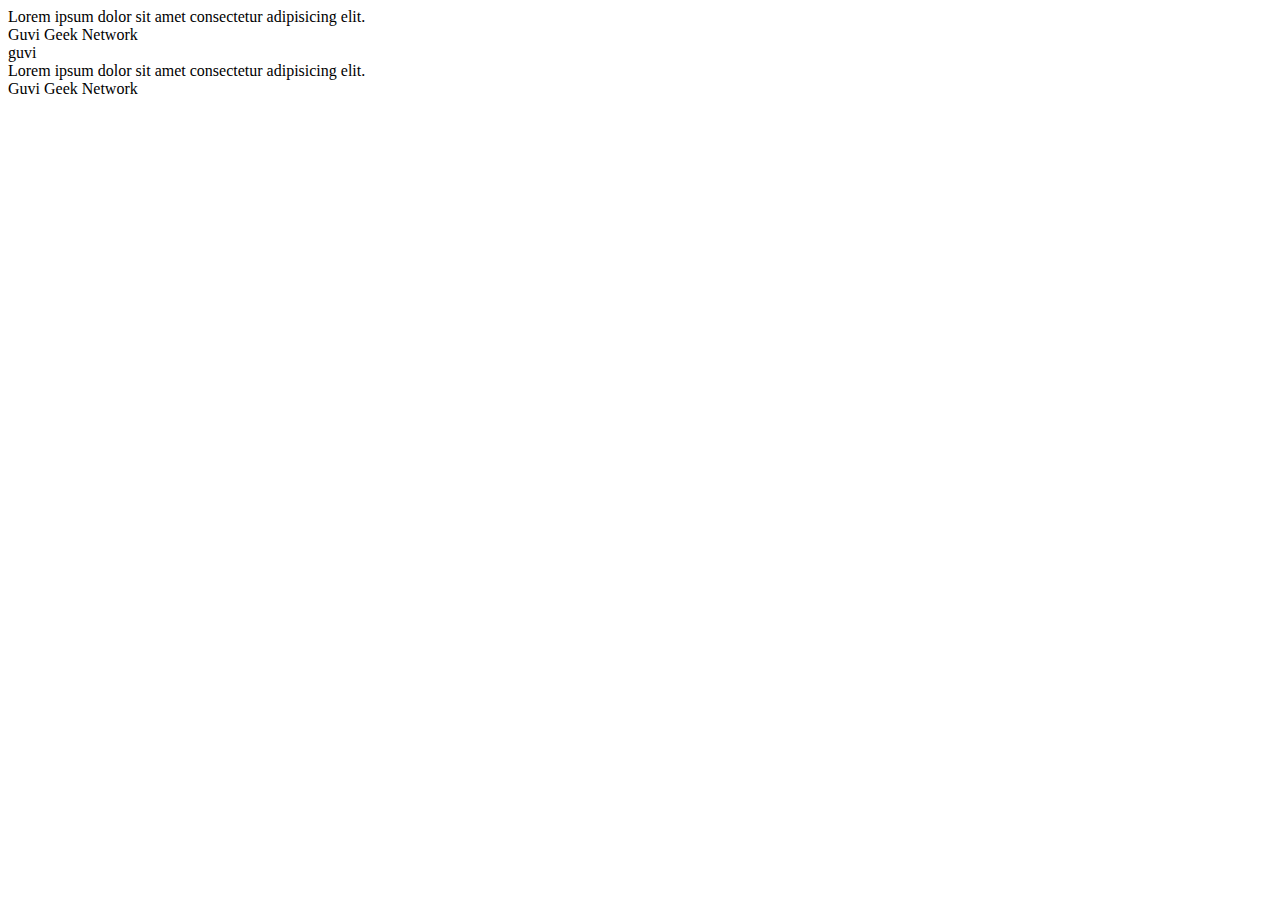
<file: index.html>
<html lang="en">
    <head>
        <title>Document
            guvi
        </title>
    </head>
    <body>
    <div>
        Lorem ipsum dolor sit amet consectetur adipisicing elit.
        <div>
            <div>
                Guvi Geek Network
            </div>
        </body>
    </html>


    <html lang="en">
    <head>
        <title>Document</title>
            <body>
                guvi
    </head>
    <div>
        Lorem ipsum dolor sit amet consectetur adipisicing elit.
        <div>
            <div>
                Guvi Geek Network
            </div>
        </body>
    </html>
</file>
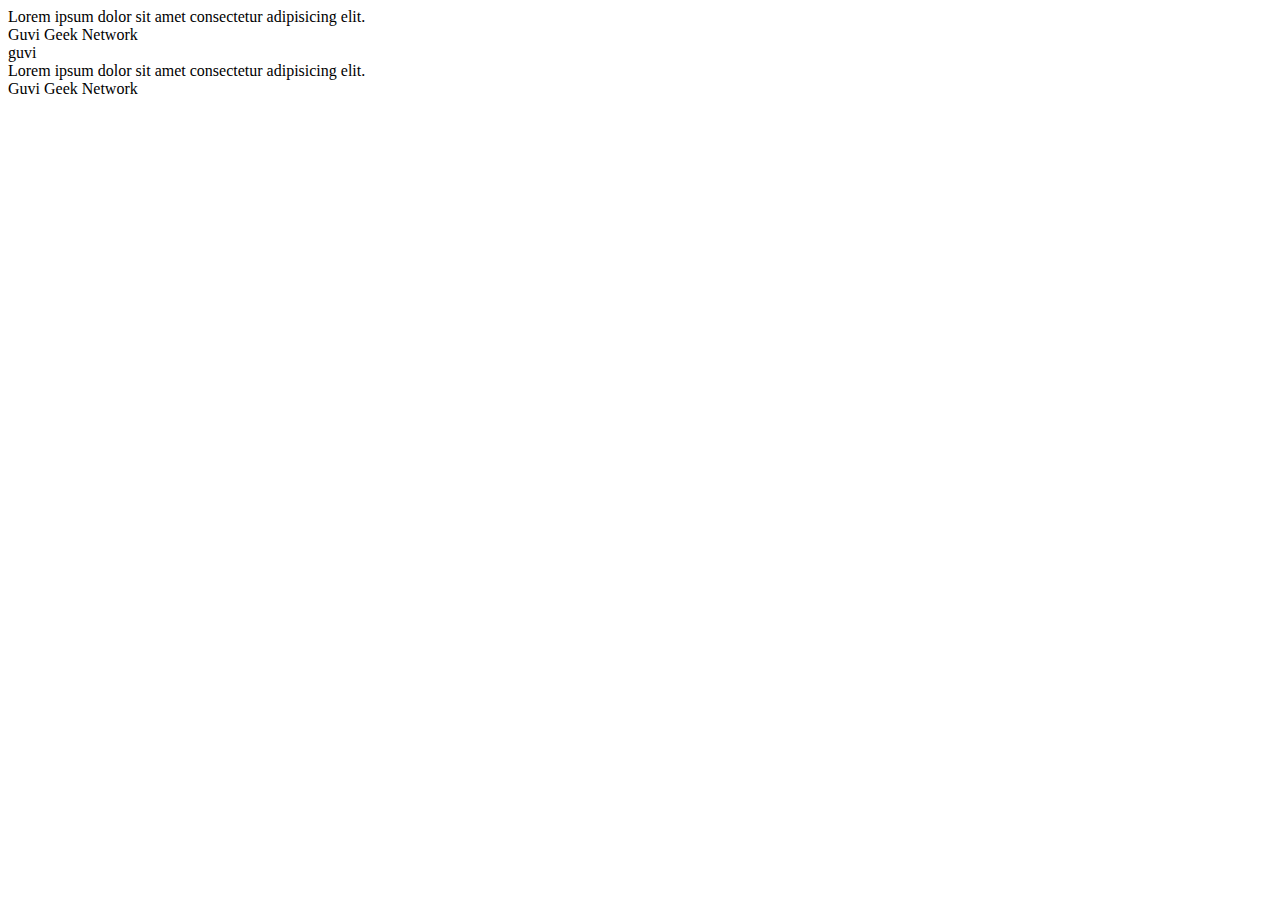
<file: Day11_Task1.html>
<html lang="en">
    <head>
        <title>Document
            guvi
        </title>
    </head>
    <body>
    <div>
        Lorem ipsum dolor sit amet consectetur adipisicing elit.
        <div>
            <div>
                Guvi Geek Network
            </div>
        </body>
    </html>


    <html lang="en">
    <head>
        <title>Document</title>
            <body>
                guvi
    </head>
    <div>
        Lorem ipsum dolor sit amet consectetur adipisicing elit.
        <div>
            <div>
                Guvi Geek Network
            </div>
        </body>
    </html>
</file>
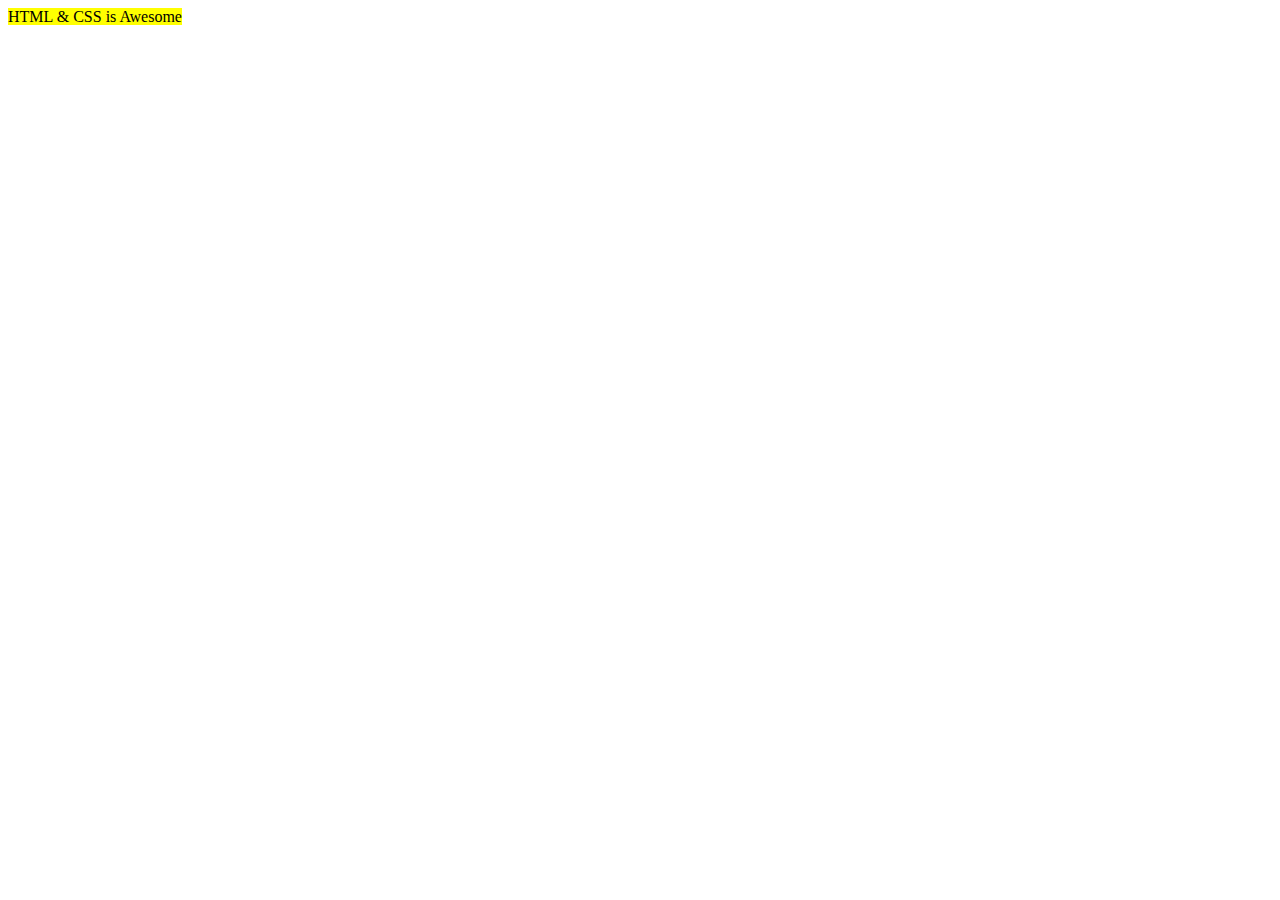
<file: Day11_Task10.html>
<!DOCTYPE html>  
 <html lang="en">
    <head>
        <title>Without CSS </title>
        </head>
        <body>
            <div>
                <mark>HTML & CSS is Awesome</mark>
             </div>
    </body>
    </html>
</file>
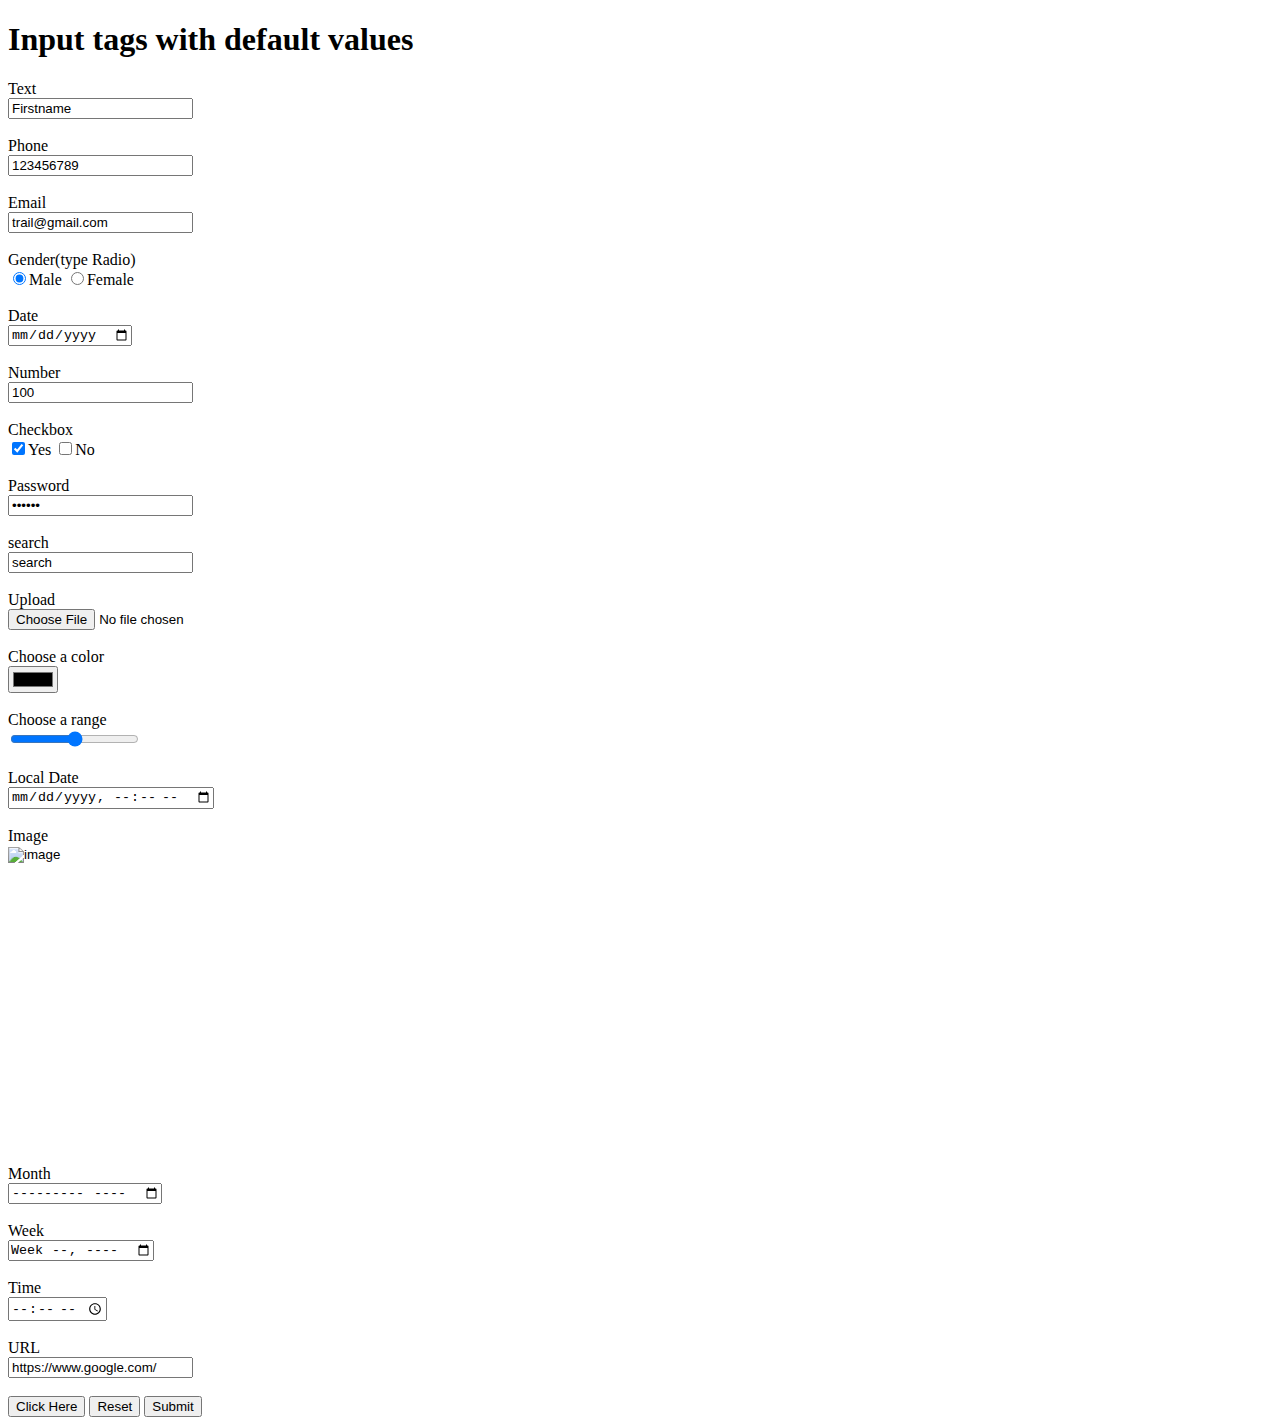
<file: Day11_Task11.html>
<!DOCTYPE html>
<html lang="en">
<head>
    <meta charset="UTF-8">
    <meta name="viewport" content="width=device-width, initial-scale=1.0">
    <title>Input Tags</title>
</head>
<body>
    <h1>Input tags with default values</h1>
    <form>
        <label for="text">Text</label><br>
         <input type="text" name="firstName" placeholder="text" value="Firstname"><br><br>

         <label for="phone">Phone</label><br>
        <input type="telph" name="phone" placeholder="phone" value="123456789"><br><br>

        <label for="email">Email</label><br>
        <input type="email" name="Email" placeholder="Email" value="trail@gmail.com"><br><br>

        <label for="radio">Gender(type Radio)</label><br>
        <input type="radio" name="radio"  value="male" checked>Male
        <input type="radio" name="radio" value="female">Female<br><br>

        <label for="date">Date</label><br>
        <input type="date" name="date" value="25/5/2022" ><br><br>

        <label for="number">Number</label><br>
        <input type="number" name="num" placeholder="type number" value="100"><br><br>

        <label for="checkbox">Checkbox</label><br>
        <input type="checkbox" name="checkbox" checked >Yes
        <input type="checkbox" name="checkbox" >No<br><br>

        <label for="password">Password</label><br>
        <input type="password" name="password" placeholder="******" value="******"><br><br>

        <label for="search">search</label><br>
        <input type="search" name="search" value="search" ><br><br>

        <label for="File">Upload</label><br>
        <input type="file" name="file" ><br><br>

        <label for="color">Choose a color</label><br>
        <input type="color" name="color" ><br><br>
        
        <label for="range">Choose a range</label><br>
        <input type="range" name="range" ><br><br>

        <label for="date-local">Local Date</label><br>
        <input type="datetime-local" name="date-local" ><br><br>

        <label for="image">Image</label><br>
        <input type="image" name="image" alt="image" src="https://images.unsplash.com/photo-1645106540091-219948d3ce39?ixlib=rb-1.2.1&ixid=MnwxMjA3fDB8MHxwaG90by1wYWdlfHx8fGVufDB8fHx8&auto=format&fit=crop&w=1964&q=80" width="300" height="300" ><br><br>
         
        <label for="month">Month</label><br>
        <input type="month" name="month" ><br><br>
 
        <label for="week">Week</label><br>
        <input type="week" name="week" ><br><br>
 
        <label for="time">Time</label><br>
        <input type="time" name="time" ><br><br>

        <label for="homepage">URL</label><br>
        <input type="url" name="homepage" value="https://www.google.com/"><br><br>

        <input type="button" value="Click Here">

        <input type="RESET">

        <input type="submit">
    </form>
</body>
</html>
</file>
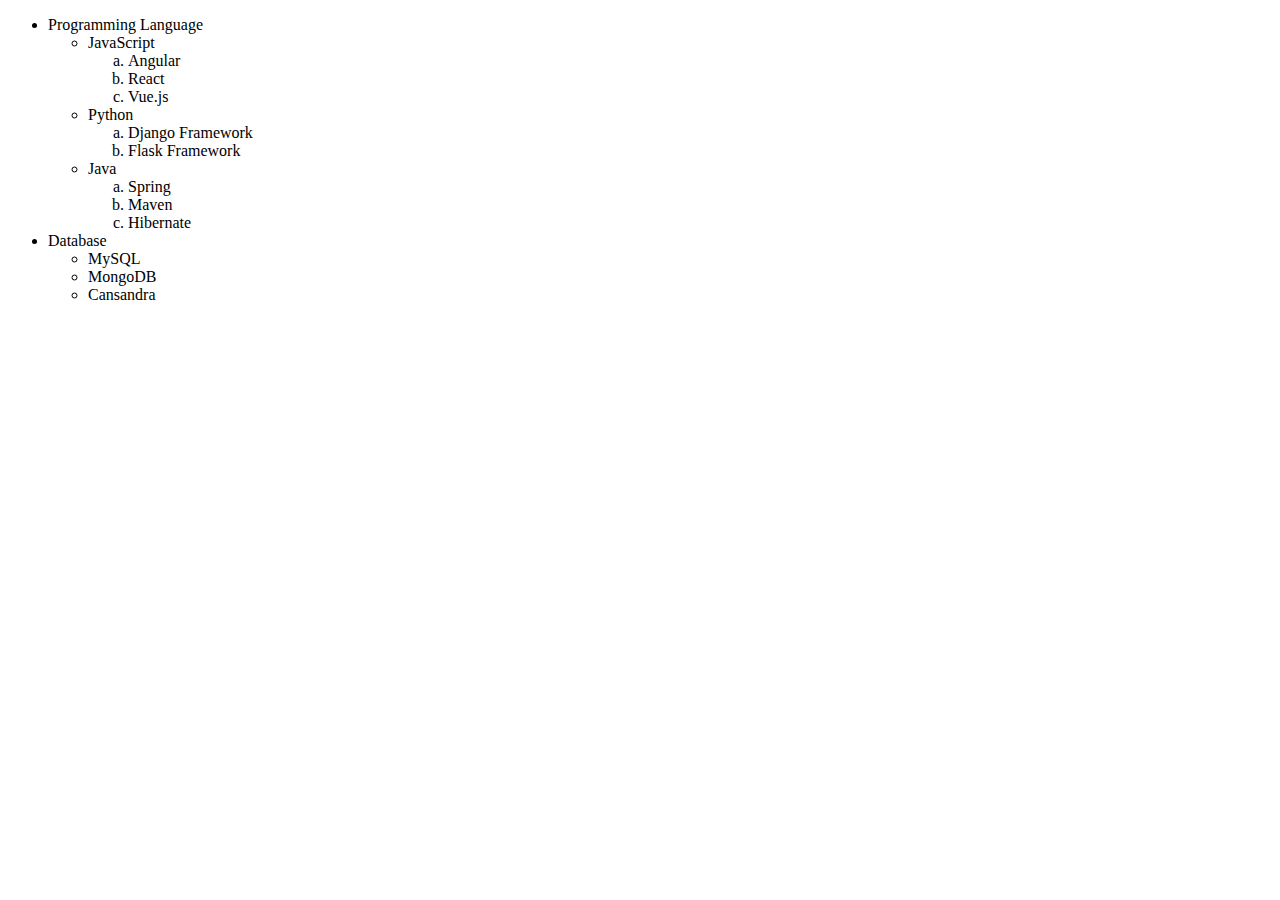
<file: day11_task4.html>
<!DOCTYPE html>
<html lang="en">
<head>
    <title>Document</title>
</head>
<body>
    <ul>
    <li>Programming Language</li>
    <ul>
    <li>JavaScript</li>
    <ol type="a">
        <li>Angular</li>
        <li>React</li>
        <li>Vue.js</li>
    </ol>
    <li>Python</li>
    <ol type="a">
        <li>Django Framework</li>
        <li>Flask Framework</li>
    </ol>
    <li>Java</li>
    <ol type="a">
        <li>Spring</li>
        <li>Maven</li>
        <li>Hibernate</li>
    </ol>
    </ul>
    <li>Database</li>
    <ul>
    <li>MySQL</li>
    <li>MongoDB</li>
    <li>Cansandra</li>
    </ul>
    </ul>
</body>
</html>
</file>
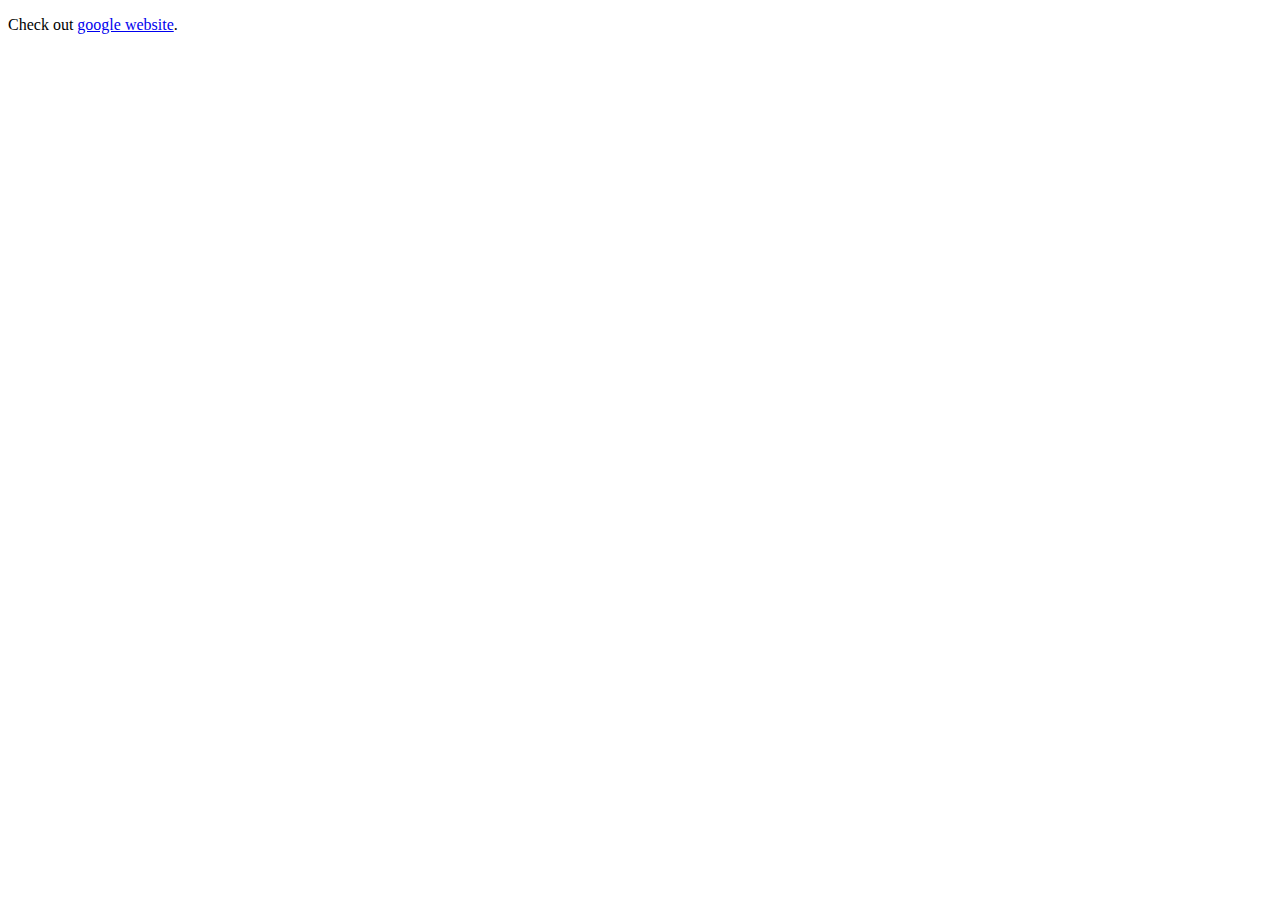
<file: Day11_task5.html>
<!DOCTYPE html>
<html lang="en">
<head>
    <title>Document</title>
</head>
<body>
    <p>Check out <a href="https://www.google.co.in/" target="_blank" rel="noopener noreferrer">google website</a>.</p>
</body>
</html>
</file>
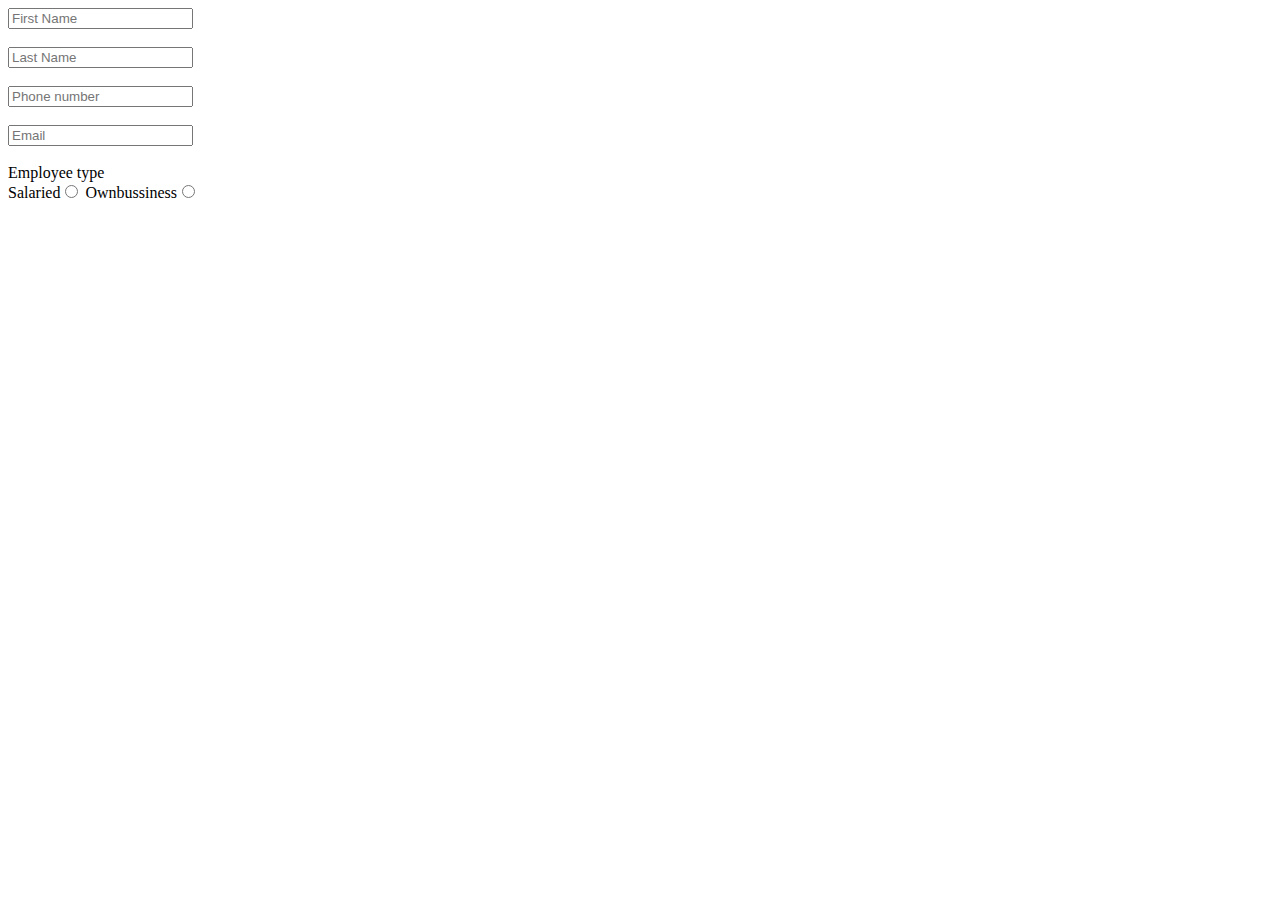
<file: Day11_Task6.html>
<!DOCTYPE html>
<html lang="en">
<head>
    <title>Guvi Task 6</title>
</head>
<body>
    <form>
        <input type="text" placeholder="First Name"><br><br>
        <input type="text" placeholder="Last Name"><br><br>
        <input type="text" placeholder="Phone number"><br><br>
        <input type="text" placeholder="Email"><br><br>
    <div>
    Employee type<br>
    Salaried<input type="radio" name="grp1">
    Ownbussiness<input type="radio" name="grp1">
</div>
    </form>
</body>
</html>
</file>
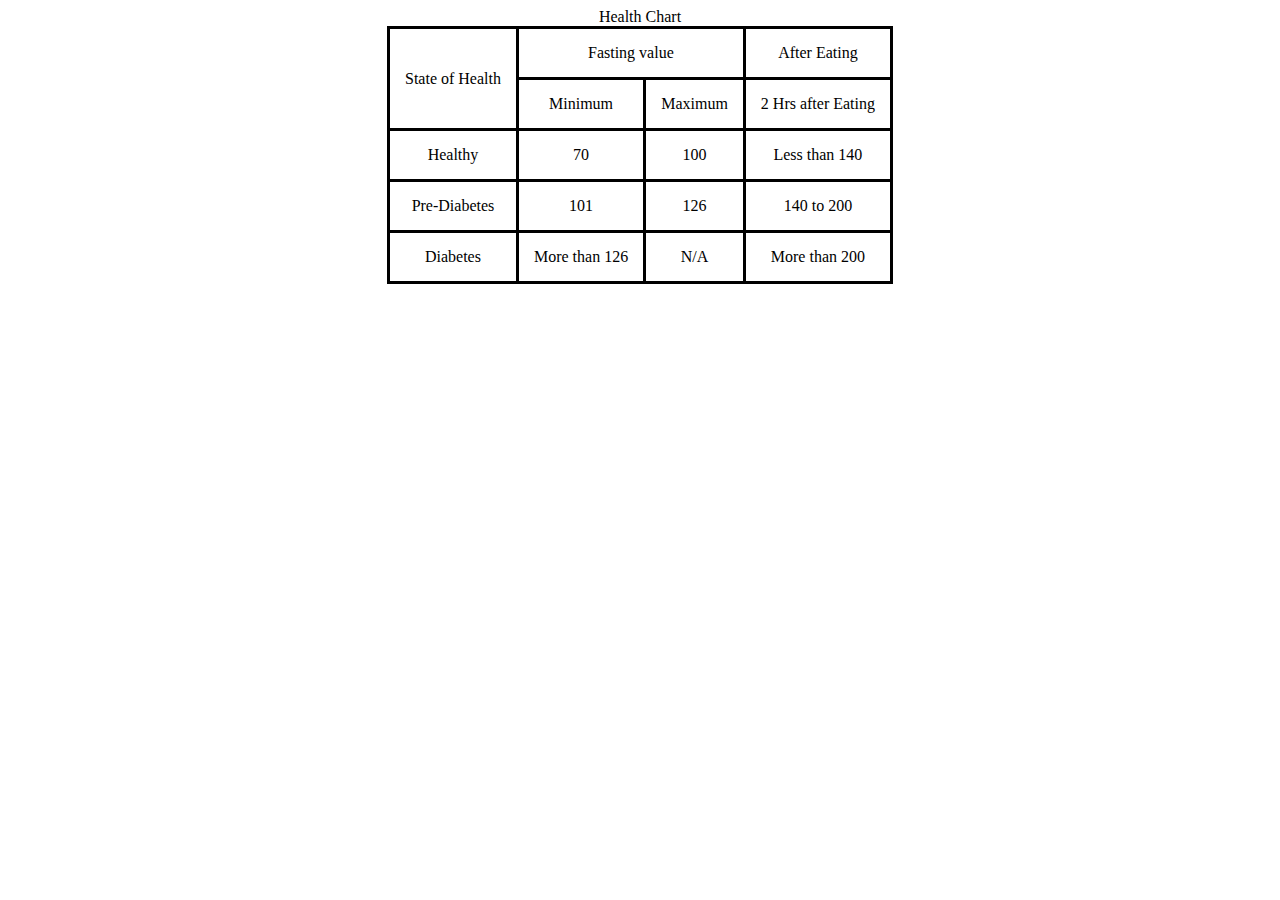
<file: Day11_Task8.html>
<!DOCTYPE html>  
 <html lang="en">
    <head>
        <title>Health Chart</title>
        <style>
            table,td{
                border: Solid black;
                border-collapse: collapse;
                padding: 15px ;
            }
        </style>
        </head>
        <body>
            <div>
            <center>Health Chart</center>
                 <table align="center">
                
                <tr align="center">
                        <td rowspan="2" >State of Health</td>
                        <td colspan="2" >Fasting value</td>
                        <td >After Eating</td>
                    </tr>
                    <tr align="center">
                        <td >Minimum</td>
                        <td >Maximum</td>
                        <td >2 Hrs after Eating</td>
                    </tr>
                    <tr align="center">
                        <td >Healthy</td>
                        <td >70</td>
                        <td >100</td>
                        <td >Less than 140</td>
                    </tr>
                    <tr align="center">
                        <td>Pre-Diabetes</td>
                        <td>101</td>
                        <td>126</td>
                        <td>140 to 200</td>
                        </tr>
                     <tr align="center">
                        <td>Diabetes</td>
                        <td>More than 126</td>
                        <td>N/A</td>
                        <td>More than 200</td>
                     </tr>
            </table>
        
        </div>
        </body>
        </html>
</file>
